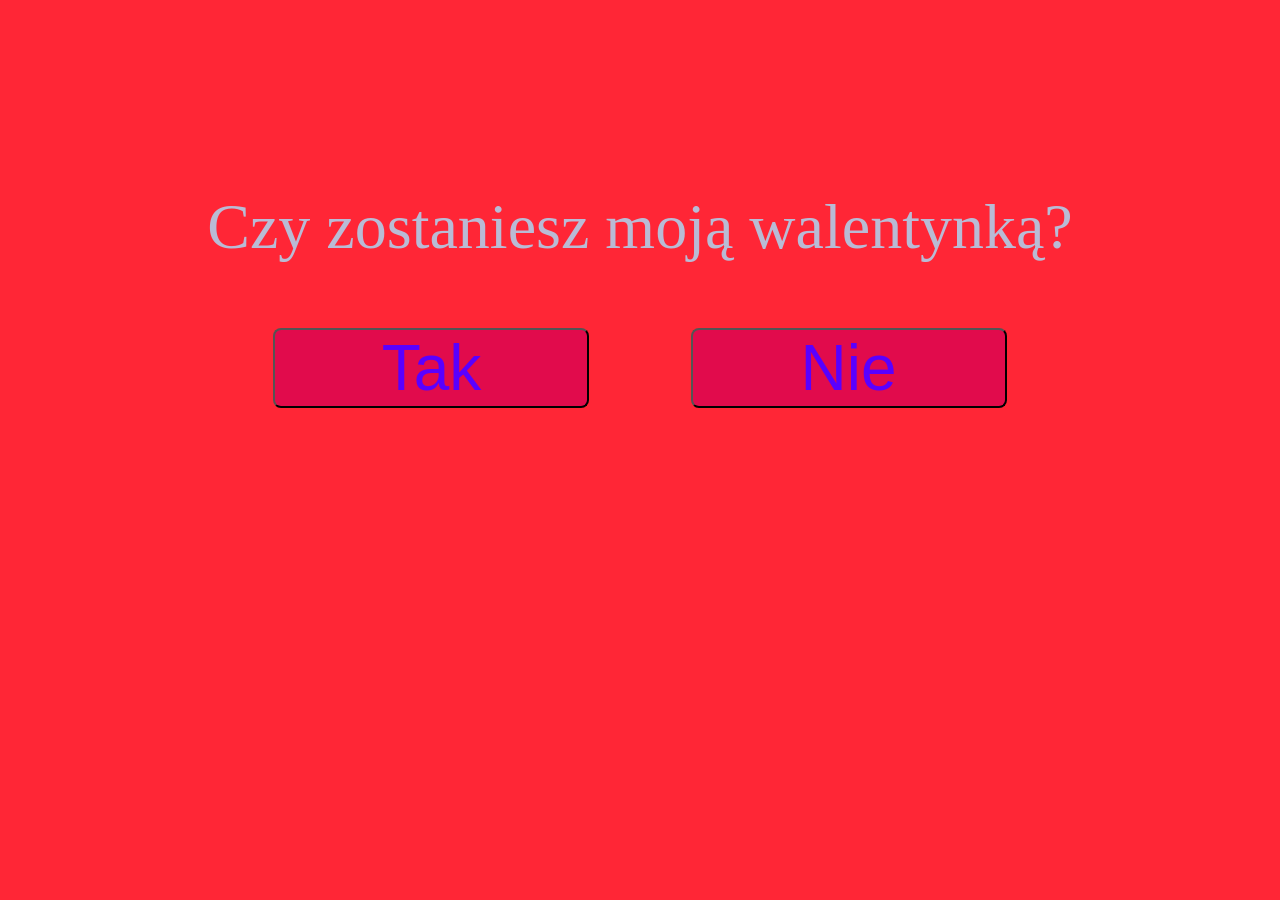
<file: walentynki/index.html>
<!DOCTYPE html>
<html lang="en">
<head>
    <meta charset="UTF-8">
    <meta name="viewport" content="width=device-width, initial-scale=1.0">
    <link rel="stylesheet" href="walentynki.css">
    <title>Walentynki</title>
    
</head>
<body>
    <div id="question">
        <center><p class="pyt">Czy zostaniesz moją walentynką?</p></center>
        <div id="butopa">
        <button class="button" onclick="showContent(1)">Tak</button>
        <button class="button" onclick="showContent(0)">Nie</button>
        </div>
    </div>

    <div id="content1">
       <div id="zap">
       <center><p class="pyt">Wróć tu w Walentynki</p></center>
       <center><div class="pyt"id="countdown"></div></center>
       </div>
       <div id="wiersz">
        <center><p class="pyt2">W dniu czternastym lutego, o szóstej ranniej,
            Div się pojawił, jakby z bajki snem usłaną.
            Wysłany czasem, aby serca rozgrzać,
            Łaską miłości, na ekranie wyświetlić, by dać.
            
            Jego tajemnicza treść, ukryta przez noc,
            Ukazuje się teraz, w pełnym świetle dnia moc.
            Wiersz ten powstaje, by przywitać go w ciszy,
            Divie, który przybył, aż do naszych umysłów brzegów bliskich.
            
            Niech każdy, kto patrzy, na jego treść wstrzyma oddech,
            Bo Div, co się pojawia, kryje w sobie wielką tajemnicę w swej pieczęci.
            Wiersz ten zakończony, na jego spotkanie, czekamy z ciekawością,
            Bo Div, co się pojawił, to wizja, co daje nam spojrzenie w nieba gwiaździstej drogi.</p></center>

       </div>
    </div>

    <div id="content2">
    
        <center><p class="pyt">);</p></center>
    </div>

    <script>
        
        // Sprawdzenie, czy użytkownik już odpowiedział na pytanie
        const answered = localStorage.getItem('answered');

        if (answered === '1') {
            showContent(1);
        } else if (answered === '0') {
            showContent(0); 
        }

        function showContent(choice) {
            document.getElementById('question').style.display = 'none';
            
            if (choice === 1) {
                document.getElementById('content1').style.display = 'block';
            } else {
                document.getElementById('content2').style.display = 'block';
            }
            localStorage.setItem('answered', choice);
        function checkDateTime() {
            var targetDate = new Date('February 14, 2024 00:00:00');
            var currentDate = new Date();

            if (currentDate.getTime() >= targetDate.getTime()) {
                document.getElementById('wiersz').style.display = 'block';
                document.getElementById('zap').style.display = 'none';
            }
        }
        setInterval(checkDateTime, 10);
        }
        // Funkcja, która oblicza czas pozostały do 14 lutego
        function calculateTimeUntilFebruary14() {
            var today = new Date();
            var targetDate = new Date('February 14, 2024 00:00:00');
            var timeUntilFebruary14 = targetDate - today;

            // Obliczanie dni, godzin, minut i sekund
            var days = Math.floor(timeUntilFebruary14 / (1000 * 60 * 60 * 24));
            var hours = Math.floor((timeUntilFebruary14 % (1000 * 60 * 60 * 24)) / (1000 * 60 * 60));
            var minutes = Math.floor((timeUntilFebruary14 % (1000 * 60 * 60)) / (1000 * 60));
            var seconds = Math.floor((timeUntilFebruary14 % (1000 * 60)) / 1000);

            // Wyświetlenie odliczania na stronie
            document.getElementById('countdown').innerHTML =  days + ' dni ' + hours + ' godzin ' + minutes + ' minut ' + seconds + ' sekund';
        }

        // Wywołanie funkcji co sekundę
        setInterval(calculateTimeUntilFebruary14, 1000);

        // Wywołanie funkcji raz na starcie, aby uniknąć opóźnienia w odliczaniu
        calculateTimeUntilFebruary14();
    </script>
</body>
</html>
</file>
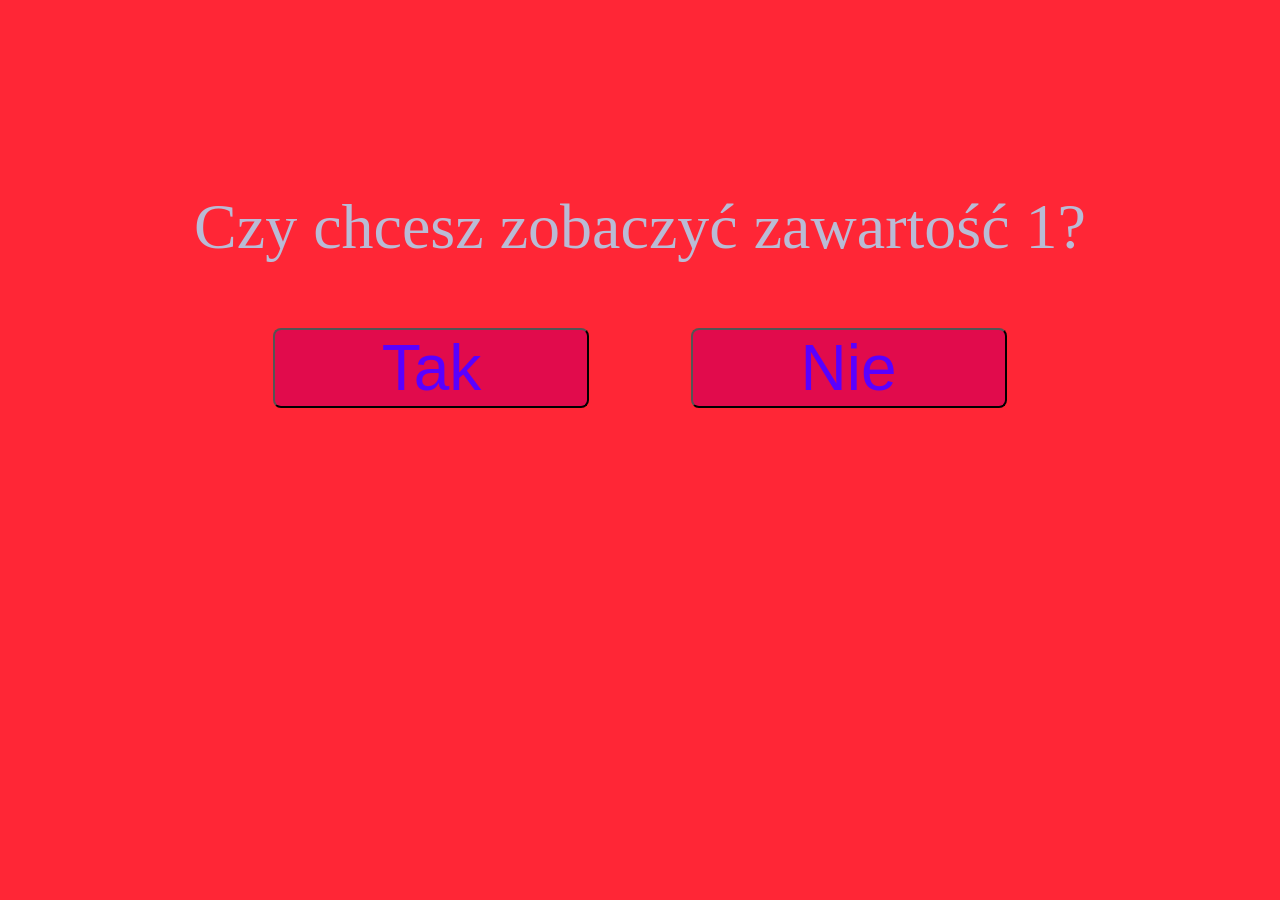
<file: walentynki/walentynki.html>
<!DOCTYPE html>
<html lang="en">
<head>
    <meta charset="UTF-8">
    <meta name="viewport" content="width=device-width, initial-scale=1.0">
    <link rel="stylesheet" href="walentynki.css">
    <title>Walentynki</title>
    
</head>
<body>
    <div id="question">
        <center><p class="pyt">Czy chcesz zobaczyć zawartość 1?</p></center>
        <div id="butopa">
        <button class="button" onclick="showContent(1)">Tak</button>
        <button class="button" onclick="showContent(0)">Nie</button>
        </div>
    </div>

    <div id="content1">
       <div id="zap">
       <center><p class="pyt">Wróć tu w Walentynki</p></center>
       <center><div class="pyt"id="countdown"></div></center>
       </div>
       <div id="wiersz">
        <center><p class="pyt2">W dniu czternastym lutego, o szóstej ranniej,
            Div się pojawił, jakby z bajki snem usłaną.
            Wysłany czasem, aby serca rozgrzać,
            Łaską miłości, na ekranie wyświetlić, by dać.
            
            Jego tajemnicza treść, ukryta przez noc,
            Ukazuje się teraz, w pełnym świetle dnia moc.
            Wiersz ten powstaje, by przywitać go w ciszy,
            Divie, który przybył, aż do naszych umysłów brzegów bliskich.
            
            Niech każdy, kto patrzy, na jego treść wstrzyma oddech,
            Bo Div, co się pojawia, kryje w sobie wielką tajemnicę w swej pieczęci.
            Wiersz ten zakończony, na jego spotkanie, czekamy z ciekawością,
            Bo Div, co się pojawił, to wizja, co daje nam spojrzenie w nieba gwiaździstej drogi.</p></center>

       </div>
    </div>

    <div id="content2">
    
        <center><p class="pyt">);</p></center>
    </div>

    <script>
        
        // Sprawdzenie, czy użytkownik już odpowiedział na pytanie
        const answered = localStorage.getItem('answered');

        if (answered === '1') {
            showContent(1);
        } else if (answered === '0') {
            showContent(0); 
        }

        function showContent(choice) {
            document.getElementById('question').style.display = 'none';
            
            if (choice === 1) {
                document.getElementById('content1').style.display = 'block';
            } else {
                document.getElementById('content2').style.display = 'block';
            }
            localStorage.setItem('answered', choice);
        function checkDateTime() {
            var targetDate = new Date('February 14, 2024 00:00:00');
            var currentDate = new Date();

            if (currentDate.getTime() >= targetDate.getTime()) {
                document.getElementById('wiersz').style.display = 'block';
                document.getElementById('zap').style.display = 'none';
            }
        }
        setInterval(checkDateTime, 10);
        }
        // Funkcja, która oblicza czas pozostały do 14 lutego
        function calculateTimeUntilFebruary14() {
            var today = new Date();
            var targetDate = new Date('February 14, 2024 00:00:00');
            var timeUntilFebruary14 = targetDate - today;

            // Obliczanie dni, godzin, minut i sekund
            var days = Math.floor(timeUntilFebruary14 / (1000 * 60 * 60 * 24));
            var hours = Math.floor((timeUntilFebruary14 % (1000 * 60 * 60 * 24)) / (1000 * 60 * 60));
            var minutes = Math.floor((timeUntilFebruary14 % (1000 * 60 * 60)) / (1000 * 60));
            var seconds = Math.floor((timeUntilFebruary14 % (1000 * 60)) / 1000);

            // Wyświetlenie odliczania na stronie
            document.getElementById('countdown').innerHTML =  days + ' dni ' + hours + ' godzin ' + minutes + ' minut ' + seconds + ' sekund';
        }

        // Wywołanie funkcji co sekundę
        setInterval(calculateTimeUntilFebruary14, 1000);

        // Wywołanie funkcji raz na starcie, aby uniknąć opóźnienia w odliczaniu
        calculateTimeUntilFebruary14();
    </script>
</body>
</html>
</file>
<file: walentynki/walentynki.css>
#content1, #content2 {
    display: none;
    
}
.button{
    color: rgb(89, 0, 255);
    background-color: rgb(225, 11, 76);
    width: 25%;
    aspect-ratio: 5 / 1;
    margin: 0 4%; 
    border-radius: 8px;
    font-size: 5vw;
}
#butopa{
    display: flex;
    justify-content: center; 
    align-items: center; 
   
}
body{
    background: rgb(277, 38, 54);
}
.pyt{
    color: rgb(185, 187, 213);
    font-size: 5vw;
    
   
}
.pyt2{
    color: rgb(185, 187, 213);
    font-size: 3vw;
}
#question{
    margin-top: 15%;
}
#wiersz{
    display: none;
}
#zap{
    display: block;
}
</file>
